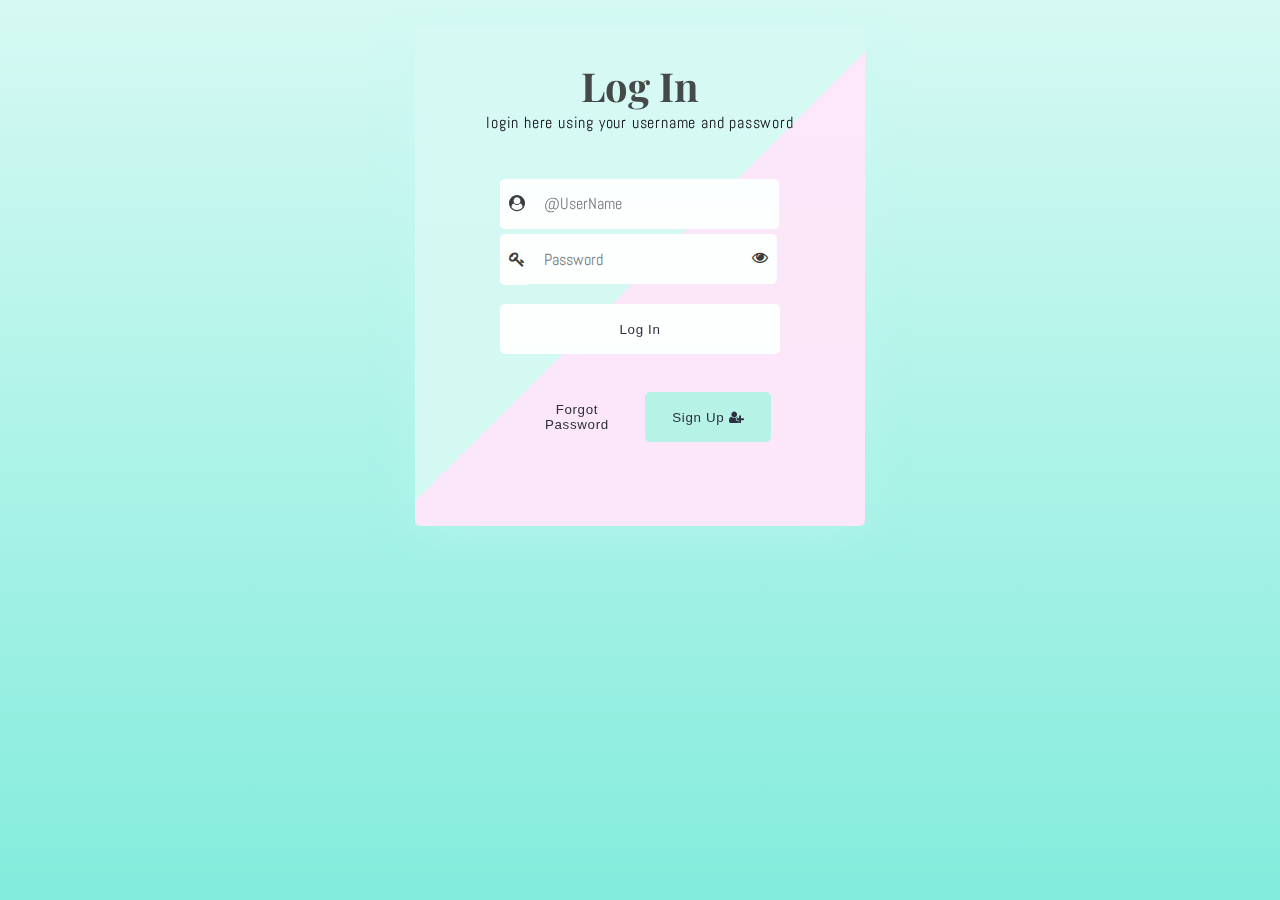
<file: account.html>
<!DOCTYPE html>
<html lang="en">
<head>
    <meta charset="UTF-8">
    <meta name="viewport" content="width=device-width, initial-scale=1.0">
    <link rel="stylesheet" href="account.css">
    <link href="https://stackpath.bootstrapcdn.com/font-awesome/4.7.0/css/font-awesome.min.css" rel="stylesheet">
    
    <title>Account</title>
</head>
<body>
    <div class="overlay">
        <!-- LOGN IN FORM by Omar Dsoky -->
        <form>
           <!--   con = Container  for items in the form-->
           <div class="con">
           <!--     Start  header Content  -->
           <header class="head-form">
              <h2>Log In</h2>
              <!--     A welcome message or an explanation of the login form -->
              <p>login here using your username and password</p>
           </header>
           <!--     End  header Content  -->
           <br>
           <div class="field-set">
             
              <!--   user name -->
                 <span class="input-item">
                   <i class="fa fa-user-circle"></i>
                 </span>
                <!--   user name Input-->
                 <input class="form-input" id="txt-input" type="text" placeholder="@UserName" required>
             
              <br>
             
                   <!--   Password -->
             
              <span class="input-item">
                <i class="fa fa-key"></i>
               </span>
              <!--   Password Input-->
              <input class="form-input" type="password" placeholder="Password" id="pwd"  name="password" required>
             
        <!--      Show/hide password  -->
             <span>
                <i class="fa fa-eye" aria-hidden="true"  type="button" id="eye"></i>
             </span>
             
             
              <br>
        <!--        buttons -->
        <!--      button LogIn -->
              <button class="log-in"> Log In </button>
           </div>
          
        <!--   other buttons -->
           <div class="other">
        <!--      Forgot Password button-->
              <button class="btn submits frgt-pass">Forgot Password</button>
        <!--     Sign Up button -->
              <button class="btn submits sign-up">Sign Up 
        <!--         Sign Up font icon -->
              <i class="fa fa-user-plus" aria-hidden="true"></i>
              </button>
        <!--      End Other the Division -->
           </div>
             
        <!--   End Conrainer  -->
          </div>
          
          <!-- End Form -->
        </form>
        </div>
        <script>
            
function show() {
    var p = document.getElementById('pwd');
    p.setAttribute('type', 'text');
}

function hide() {
    var p = document.getElementById('pwd');
    p.setAttribute('type', 'password');
}

var pwShown = 0;

document.getElementById("eye").addEventListener("click", function () {
    if (pwShown == 0) {
        pwShown = 1;
        show();
    } else {
        pwShown = 0;
        hide();
    }
}, false);


        </script>
</body>
</html>
</file>
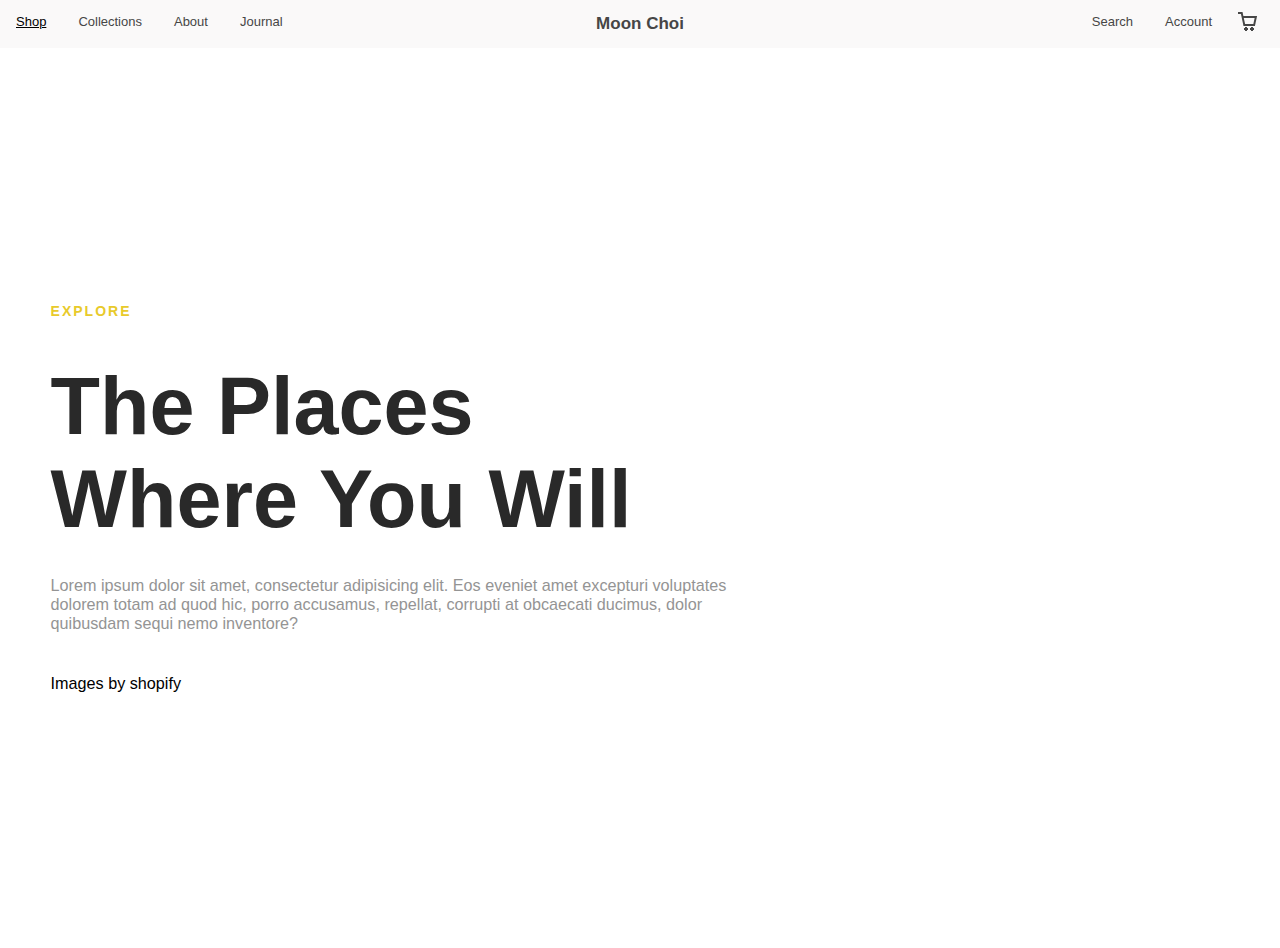
<file: collec.html>
<!DOCTYPE html>
<html lang="en">
<head>
    <meta charset="UTF-8">
    <meta name="viewport" content="width=device-width, initial-scale=1.0">
    <link rel="stylesheet" href="collec.css">
    <link rel="stylesheet" href="main.css">
    <title>Collections</title>
</head>
<body>
       <!--Navbar-->
       <div class="topnav left-nav">
        <!-- Centered link -->
        <div class="topnav-centered">
          <a href="index.html">Moon Choi</a>
        </div>
      
        <!-- Left-aligned links (default) -->
        <a href="shop.html">Shop</a>
        <a href="collec.html">Collections</a>
        <a href="#contact">About</a>
        <a href="journal.html">Journal</a>
      
        <!-- Right-aligned links -->
        <div class="topnav-right">
          <a href="search.html">Search</a>
          <a href="account.html">Account</a>
          <a href="#" class="cart gg-shopping-cart"></a>
        </div>
      </div>



      <section class="intro">
        <div class="left">
          <div>
            <span>Explore</span>
            <h1>The Places Where You Will</h1>
            <p>Lorem ipsum dolor sit amet, consectetur adipisicing elit. Eos eveniet amet excepturi voluptates dolorem totam ad quod hic, porro accusamus, repellat, corrupti at obcaecati ducimus, dolor quibusdam sequi nemo inventore?</p>
            <a href="https://unsplash.com/" target="_blank">Images by shopify</a>
          </div>
        </div>
  
        <div class="slider">
          <ul>
            <li style="background-image:url(https://cdn.shopify.com/s/files/1/2331/4817/products/00020-moon-choi-new-york-pre-fall-19_1400x.jpg?v=1551826920)">
              <div class="center-y">
                <h3></h3>
                <a href="#">View Project</a>	
              </div>
            </li>
            <li style="background-image:url(https://cdn.shopify.com/s/files/1/2331/4817/products/00009-moon-choi-new-york-pre-fall-19_1400x.jpg?v=1551826052)">
              <div class="center-y">
                <h3></h3>
                <a href="#">View Project</a>	
              </div>
            </li>
            <li style="background-image:url(https://cdn.shopify.com/s/files/1/2331/4817/products/00006-moon-choi-new-york-pre-fall-19_1400x.jpg?v=1551825818)">
              <div class="center-y">
                <h3></h3>
                <a href="#">View Project</a>	
              </div>
            </li>
            <li style="background-image:url(https://cdn.shopify.com/s/files/1/2331/4817/products/MoonChoi_FW17_Look12_1400x.jpg?v=1510978630)">
              <div class="center-y">
                <h3></h3>
                <a href="#">View Project</a>	
              </div>
            </li>
            <li style="background-image:url(https://cdn.shopify.com/s/files/1/2331/4817/products/MoonChoi_SS18_Look3_1400x.jpg?v=1510978931)">
              <div class="center-y">
                <h3></h3>
                <a href="#">View Project</a>	
              </div>
            </li>
            <li style="background-image:url(https://cdn.shopify.com/s/files/1/2331/4817/products/MoonChoi_SS18_Look11_1400x.jpg?v=1510979073)">
              <div class="center-y">
                <h3></h3>
                <a href="#">View Project</a>	
              </div>
            </li>
            <li style="background-image:url(https://cdn.shopify.com/s/files/1/2331/4817/products/fw19_Look1_1400x.jpg?v=1578477035)">
              <div class="center-y">
                <h3></h3>
                <a href="#">View Project</a>	
              </div>
            </li>
            <li style="background-image:url(https://cdn.shopify.com/s/files/1/2331/4817/products/ss20_Look10_1400x.jpg?v=1578470942)">
              <div class="center-y">
                <h3></h3>
                <a href="#">View Project</a>	
              </div>
            </li>
            <li style="background-image:url(https://cdn.shopify.com/s/files/1/2331/4817/products/MoonChoi_FW17_Look06_1400x.jpg?v=1510978504)">
              <div class="center-y">
                <h3></h3>
                <a href="#">View Project</a>	
              </div>
            </li>
            <li style="background-image:url(https://cdn.shopify.com/s/files/1/2331/4817/products/MoonChoi_008_1400x.jpg?v=1518370361)">
              <div class="center-y">
                <h3></h3>
                <a href="#">View Project</a>	
              </div>
            </li>
          </ul>
  
          <ul>
            <nav>
              <a href="#"></a>
              <a href="#"></a>
              <a href="#"></a>
            </nav>
          </ul>
        </div>
    </section>

   


  <script src="index.js"></script>
</body>
</html>
</file>
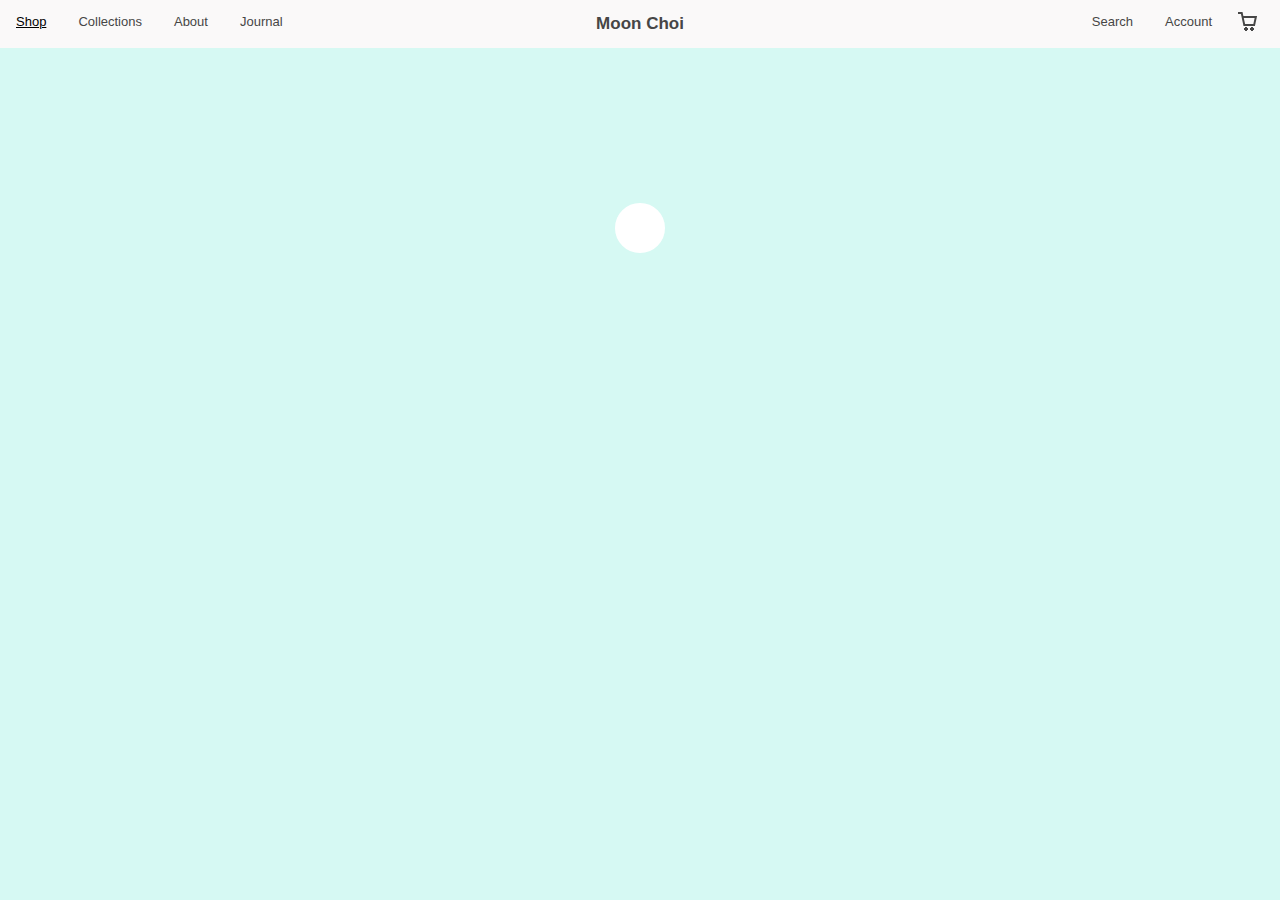
<file: search.html>
<!DOCTYPE html>
<html lang="en">
<head>
    <meta charset="UTF-8">
    <meta name="viewport" content="width=device-width, initial-scale=1.0">
    <link rel="stylesheet" href="https://use.fontawesome.com/releases/v5.3.1/css/all.css" integrity="sha384-mzrmE5qonljUremFsqc01SB46JvROS7bZs3IO2EmfFsd15uHvIt+Y8vEf7N7fWAU" crossorigin="anonymous">
    <link rel="stylesheet" href="search.css">
    <link rel="stylesheet" href="main.css">
    <title>Search</title>
</head>
<body>

     <!--Navbar-->
     <div class="topnav left-nav">
        <!-- Centered link -->
        <div class="topnav-centered">
          <a href="index.html" >Moon Choi</a>
        </div>
      
        <!-- Left-aligned links (default) -->
        <a href="shop.html">Shop</a>
        <a href="collec.html">Collections</a>
        <a href="#">About</a>
        <a href="journal.html">Journal</a>
      
        <!-- Right-aligned links -->
        <div class="topnav-right">
          <a href="search.html">Search</a>
          <a href="account.html">Account</a>
          <a href="#" class="cart gg-shopping-cart"></a>
        </div>
      </div>

    <form action="">
        <input type="search">
        <i class="fa fa-search"></i>
      </form>


</body>
</html>
</file>
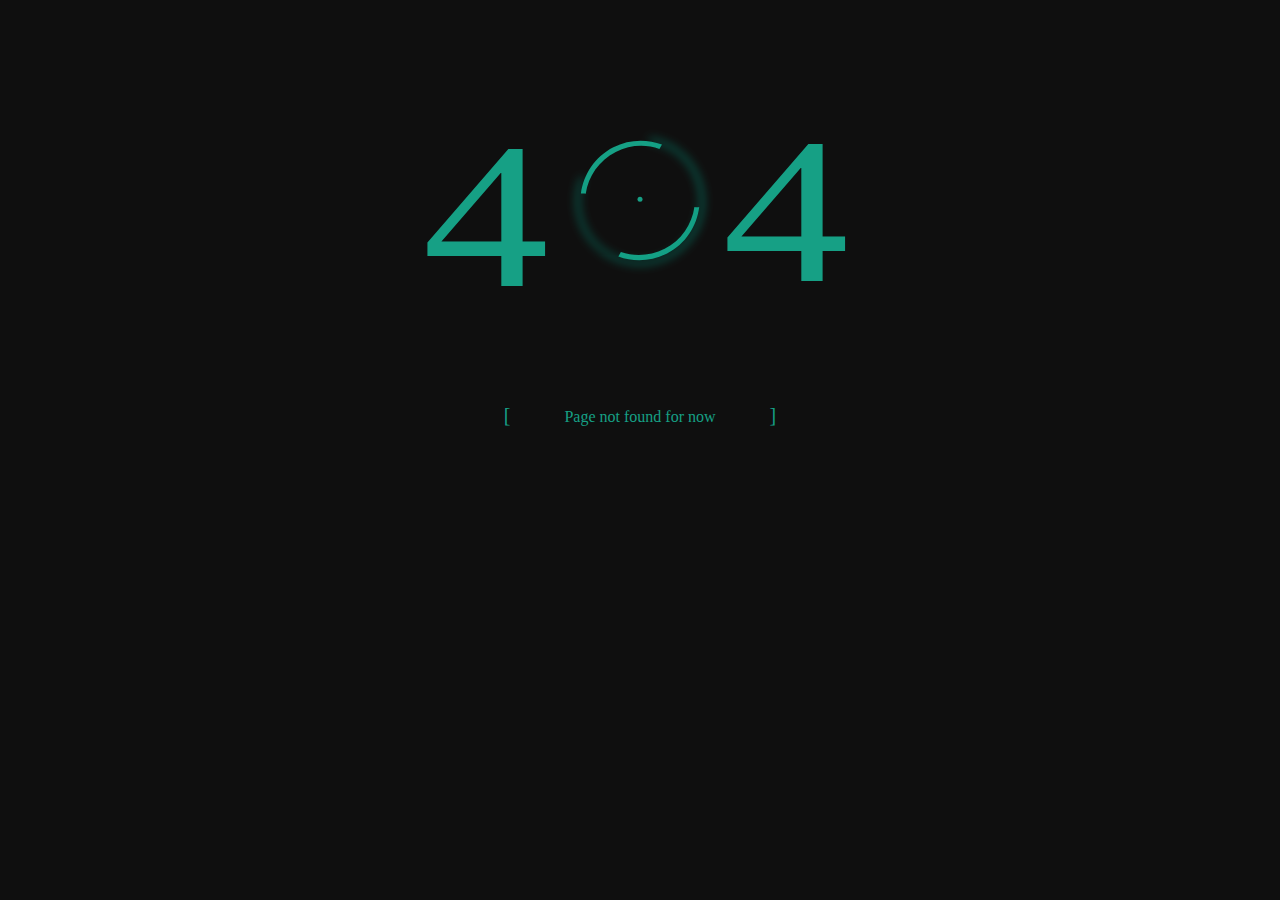
<file: shop.html>
<!DOCTYPE html>
<html lang="en">
<head>
    <meta charset="UTF-8">
    <meta name="viewport" content="width=device-width, initial-scale=1.0">
    <link rel="stylesheet" href="shop.css">
    <link href="https://fonts.googleapis.com/css?family=Lato" rel="stylesheet">
    <title>Shop 404</title>
</head>
<body>


    <div id="container">

        <svg version="1.1" xmlns="http://www.w3.org/2000/svg" xmlns:xlink="http://www.w3.org/1999/xlink" x="0px" y="0px"
             viewBox="0 0 200 82.7" style="enable-background:new 0 0 200 82.7;" xml:space="preserve">
        
        <g id="Calque_1">
            <text id="XMLID_3_" transform="matrix(1.2187 0 0 1 13 75.6393)" class="st0 st1">4</text>
            <text id="XMLID_4_" transform="matrix(1.2187 0 0 1 133.0003 73.6393)" class="st0 st1">4</text>
        </g>
        <g id="Calque_2">
        <g>
            <path id="XMLID_11_" d="M81.8,29.2c4.1-5.7,10.7-9.4,18.3-9.4c6.3,0,12.1,2.7,16.1,6.9c0.6-0.4,1.1-0.7,1.7-1.1
                c-4.4-4.8-10.8-7.9-17.8-7.9c-8.3,0-15.6,4.2-20,10.6C80.7,28.5,81.3,28.8,81.8,29.2z"/>
                <path id="XMLID_2_" d="M118.1,53.7c-4,5.7-10.7,9.5-18.2,9.5c-6.3,0-12.1-2.6-16.2-6.8c-0.6,0.4-1.1,0.7-1.7,1.1
                c4.4,4.8,10.8,7.8,17.9,7.8c8.3,0,15.6-4.3,19.9-10.7C119.2,54.5,118.6,54.1,118.1,53.7z"/>
                 <animateTransform attributeName="transform" type="rotate" from="360 100 41.3" to="0 100 41.3" dur="10s" repeatCount="indefinite" />
          </g>
          <g id="XMLID_6_">
          <g  id="XMLID_18_">	
              
        
                  
                  <circle class="circle"  cx="100" cy="41" r="1"></circle>
              </g>
          </g><defs>
                  <filter id="blurFilter4" x="-20" y="-20" width="200" height="200">
                      <feGaussianBlur in="SourceGraphic" stdDeviation="2" />
                  </filter>
              </defs>
          <path    id="XMLID_5_" class="st2" d="M103.8,16.7c0.1,0.3,0.1,0.6,0.1,0.9c11.6,1.9,20.4,11.9,20.4,24.1c0,13.5-10.9,24.4-24.4,24.4
          S75.6,55.1,75.6,41.7c0-3.2,0.6-6.3,1.7-9.1c-0.3-0.2-0.5-0.3-0.7-0.5c-1.2,3-1.9,6.2-1.9,9.6c0,14,11.3,25.3,25.3,25.3
          s25.3-11.3,25.3-25.3C125.3,29,115.9,18.5,103.8,16.7z"/>
        
        
        </g>
        </svg>
        
        <div class="message">
             Page not found for now
        </div>
        </div>


</body>
</html>
</file>
<file: account.css>
/* Fonts Form Google Font ::- https://fonts.google.com/  -:: */
@import url('https://fonts.googleapis.com/css?family=Abel|Abril+Fatface|Alegreya|Arima+Madurai|Dancing+Script|Dosis|Merriweather|Oleo+Script|Overlock|PT+Serif|Pacifico|Playball|Playfair+Display|Share|Unica+One|Vibur');
/* End Fonts */
/* Start Global rules */
* {
    padding: 0;
    margin: 0;
    box-sizing: border-box;
}
/* End Global rules */

/* Start body rules */
body {
    background-image: linear-gradient(-225deg, #acf2e7 0%, #26b29d 100%);
background-image: linear-gradient(to top, #83ecdc 0%, #d6f9f3 100%);
background-attachment: fixed;
  background-repeat: no-repeat;

    font-family: 'Vibur', cursive;
/*   the main font */
    font-family: 'Abel', sans-serif;
opacity: .95;
/* background-image: linear-gradient(to top, #d9afd9 0%, #97d9e1 100%); */
}



/* |||||||||||||||||||||||||||||||||||||||||||||*/
/* //////////////////////////////////////////// */




/* End body rules */

/* Start form  attributes */
form {
    width: 450px;
    min-height: 500px;
    height: auto;
    border-radius: 5px;
    margin: 2% auto;
    box-shadow: 0 9px 50px hsla(180, 100%, 90%, 0.31);
    padding: 2%;
    background-image: linear-gradient(-225deg, #d6f9f3 50%, #FFE6FA 50%);
}
/* form Container */
form .con {
    display: -webkit-flex;
    display: flex;
  
    -webkit-justify-content: space-around;
    justify-content: space-around;
  
    -webkit-flex-wrap: wrap;
    flex-wrap: wrap;
  
      margin: 0 auto;
}

/* the header form form */
header {
    margin: 2% auto 10% auto;
    text-align: center;
}
/* Login title form form */
header h2 {
    font-size: 250%;
    font-family: 'Playfair Display', serif;
    color: #3e403f;
}
/*  A welcome message or an explanation of the login form */
header p {letter-spacing: 0.05em;}



/* //////////////////////////////////////////// */
/* //////////////////////////////////////////// */


.input-item {
    background: #fff;
    color: #333;
    padding: 14.5px 0px 15px 9px;
    border-radius: 5px 0px 0px 5px;
}



/* Show/hide password Font Icon */
#eye {
    background: #fff;
    color: #333;
  
    margin: 5.9px 0 0 0;
    margin-left: -20px;
    padding: 15px 9px 19px 0px;
    border-radius: 0px 5px 5px 0px;
  
    float: right;
    position: relative;
    right: 1%;
    top: -.2%;
    z-index: 5;
    
    cursor: pointer;
}
/* inputs form  */
input[class="form-input"]{
    width: 240px;
    height: 50px;
  
    margin-top: 2%;
    padding: 15px;
    
    font-size: 16px;
    font-family: 'Abel', sans-serif;
    color: #5E6472;
  
    outline: none;
    border: none;
  
    border-radius: 0px 5px 5px 0px;
    transition: 0.2s linear;
    
}
input[id="txt-input"] {width: 250px;}
/* focus  */
input:focus {
    transform: translateX(-2px);
    border-radius: 5px;
}

/* //////////////////////////////////////////// */
/* //////////////////////////////////////////// */

/* input[type="text"] {min-width: 250px;} */
/* buttons  */
button {
    display: inline-block;
    color: #252537;
  
    width: 280px;
    height: 50px;
  
    padding: 0 20px;
    background: #fff;
    border-radius: 5px;
    
    outline: none;
    border: none;
  
    cursor: pointer;
    text-align: center;
    transition: all 0.2s linear;
    
    margin: 7% auto;
    letter-spacing: 0.05em;
}
/* Submits */
.submits {
    width: 48%;
    display: inline-block;
    float: left;
    margin-left: 2%;
}

/*       Forgot Password button FAF3DD  */
.frgt-pass {background: transparent;}

/*     Sign Up button  */
.sign-up {background: #B8F2E6;}


/* buttons hover */
button:hover {
    transform: translatey(3px);
    box-shadow: none;
}

/* buttons hover Animation */
button:hover {
    animation: ani9 0.4s ease-in-out infinite alternate;
}
@keyframes ani9 {
    0% {
        transform: translateY(3px);
    }
    100% {
        transform: translateY(5px);
    }
}
</file>
<file: collec.css>
@import url('main.css');


@import url(https://fonts.googleapis.com/css?family=Playfair+Display:400,400italic);
* {
	box-sizing: border-box;
	padding: 0;
	margin: 0;
}
html {
	font-size: calc(5px + 0.4vw);
}
body {
  font-family: 'Playfair Display', serif;
}
a {
	text-decoration: none;
}
.intro {
	position: relative;
	width: 100%;
	height: 100vh;
}
.left {
	float: left;
	height: 100%;
	width: 60%;
	padding: 3rem 3rem 3rem 5rem;
	display: table;
}
.left > div {
	display: table-cell;
	vertical-align: middle;
}
span {
  color: #E8CA2B;
  font-size: 14px;
  font-weight: bold;
  letter-spacing: 2px;
  display: inline-block;
  text-transform: uppercase;
  font-family: sans-serif;
  margin-bottom: 4rem;
}
h1 {
	font-size: 8rem;
	margin-bottom: 3rem;
}
h1 + p {
  color: #949494;
  font-size: 1.6rem;
  margin-bottom: 4rem;
}
p + a {
  font-size: 1.6rem;
  color: #000;
}
.slider {
	float: right;
	position: relative;
	width: 40%;
	height: 100%;
}
.slider li {
	position: absolute;
	top: 0;
	left: 0;
	width: 100%;
	height: 100%;
	background-size: cover;
	background-repeat: no-repeat;
	background-position: 50% 50%;
	transition: clip .7s ease-in-out, z-index 0s .7s;
	clip: rect(0, 100vw, 100vh, 100vw);
	display: table;
}
.center-y {
	display: table-cell;
	vertical-align: middle;
	text-align: center;
	color: #fff;
}
h3 {
	font-size: 5rem;
	font-style: italic;
}
h3 + a {
	font-size: 1.6rem;
	display: inline-block;
	color: #fff;
	margin-top: 2rem;
}
h3, h3 + a {
	opacity: 0;
	transition: opacity .7s 0s, transform .5s .2s;
	transform: translate3d(0, 50%, 0);
}
li.current h3, li.current h3 + a {
	opacity: 1;
	transition-delay: 1s;
	transform: translate3d(0, 0, 0);
}
li.current {
	z-index: 1;
	clip: rect(0, 100vw, 100vh, 0);
}
li.prev {
	clip: rect(0, 0, 100vh, 0);
}
.slider nav {
	position: absolute;
	bottom: 5%;
	left: 0;
	right: 0;
	text-align: center;
	z-index: 10;
}
nav a {
	display: inline-block;
	border-radius: 50%;
	width: 1.2rem;
	height: 1.2rem;
  min-width: 12px;
  min-height: 12px;
	background: #fff;
	margin: 0 1rem;
  transition: transform .3s;
}
a.current_dot {
	transform: scale(1.4);
}
@media screen and (max-width: 700px) {
	.left {
		width: 100%;
		height: 30%;
	}
	.slider {
		width: 100%;
		height: 70%;
	}
}
</file>
<file: main.css>
@import url("footer.css");

* {
    box-sizing: border-box;
    margin: 0;
    padding: 0;
    color: #292929;
    font-family: Poppins;
    font-family: 'Architype Renner', sans-serif;            
}
/* Add a black background color to the top navigation */
.topnav {
    position: relative;
    background-color: #faf9f9;
    overflow: hidden;
  }
  
  /* Style the links inside the navigation bar */
  .topnav a {
    float: left;
    color: #464646;
    text-align: center;
    padding: 14px 16px;
    text-decoration: none;
    font-size: 13px;
  }
 
  
  /* Change the color of links on hover */
  .topnav a:hover {
    color: black;
    
  }
  .left-nav :hover{
      text-decoration: underline;
  }


  /* Centered section inside the top navigation */
  .topnav-centered a {
    font-weight: 800;
    font-size: 17px;
    float: none;
    position: absolute;
    top: 50%;
    left: 50%;
    transform: translate(-50%, -50%);

  } 
  .topnav-centered :hover{
      text-decoration: none;
  }

  /* Right-aligned section inside the top navigation */
  .topnav-right {
    float: right;
    
  }
  .topnav-right a:hover{
    text-decoration: underline;
  }
  .gg-shopping-cart {
    display: block;
    box-sizing: border-box;
    position: relative;
    transform: scale(var(--ggs,1));
    width: 20px;
    height: 28px;
    background:
        linear-gradient(
            to left,currentColor 12px,
            transparent 0)
            no-repeat -1px 6px/18px 2px,
        linear-gradient(
            to left,currentColor 12px,
            transparent 0)
            no-repeat 6px 14px/11px 2px,
        linear-gradient(
            to left,currentColor 12px,
            transparent 0)
            no-repeat 0 2px/4px 2px,
        radial-gradient(
            circle,currentColor 60%,
            transparent 40%)
            no-repeat 12px 17px/4px 4px,
        radial-gradient(
            circle,currentColor 60%,
            transparent 40%)
            no-repeat 6px 17px/4px 4px
}
.gg-shopping-cart::after,
.gg-shopping-cart::before {
    content: "";
    display: block;
    position: absolute;
    box-sizing: border-box;
    width: 2px;
    height: 14px;
    background: currentColor;
    top: 2px;
    left: 4px;
    transform: skew(12deg)
}
.gg-shopping-cart::after {
    height: 10px;
    top: 6px;
    left: 16px;
    transform: skew(-12deg)
}
.cart{
    margin: 10px;
}



img{
  width:100%;
  height: 100%;
  object-fit: cover;
}

.grid-container{
  display: grid;
  grid-template-columns: repeat(4, 1fr);
  grid-template-rows: repeat(4);
  grid-gap: 0px;
}
.item1{
  grid-column-start:1;
  grid-column-end:3;
  grid-row-start:1;
  grid-row-end:3;
}
.item2{
  grid-column-start:3;
  grid-column-end:5;
}


.projects{
  display: flex;
  flex-direction: row;
  justify-content: center;
  margin: 40px;
  padding: 32px 64px;
}

.projects img{
  padding: 0 8px;
  width: 100%;
  height: 100%;
}
.projects a h5{
  padding: 0 8px;
  width: 100%;
  height: 100%;
 
}
.projects a{
   text-decoration: none;
}

.row-content{
  margin-top: 40px;
  margin-bottom: 20px;
  padding: 20px;
  display: flex;
  flex-direction: row;
  justify-content: space-between;
  font-size: 18px;
  
}
.row-content a{
  text-decoration: none;
  font-weight: 900;
  font-size: 16px;
}
.r-link{
	display: var(--rLinkDisplay, inline-flex) !important;
}
.r-link[href]{
	color: var(--rLinkColor) !important;
	text-decoration: var(--rLinkTextDecoration, none) !important;
}
.text-underlined{
  --uiTextUnderlinedLineHeight: var(--textUnderlinedLineHeight, 2px); /* 1 */
  --uiTextUnderlinedLineGap: var(--textUnderlinedLineGap, .5rem);
  --uiTextUnderlinedPaddingBottom: calc(var(--uiTextUnderlinedLineHeight) + var(--uiTextUnderlinedLineGap));

  padding-bottom: var(--uiTextUnderlinedPaddingBottom) !important;
  position: var(--textUnderlinedPosition, relative) !important;
  z-index: var(--textUnderlinedZindex, 1) !important;
}
.text-underlined::after{
  content: "";
  width: var(--textUnderlinedLineWidht, 100%) !important;
  height: var(--uiTextUnderlinedLineHeight) !important;
  background-image: var(--textUnderlinedBackgroundImage, linear-gradient(to top, var(--textUnderlinedLineColor, currentColor) 30%, rgba(0, 0, 0, 0) 45%)) !important;

  position: absolute;
  left: var(--textUnderlinedLineLeft, 0) !important;
  bottom: var(--textUnderlinedLineBottom, 0) !important;
  z-index: var(--textUnderlinedLineZindex, -1) !important;
}

.link{
	--textUnderlinedLineHeight: 100%;
	--textUnderlinedLineGap: 0;
	--textUnderlinedLineColor:#fdde8ee7;
	padding-left: .75rem;
	padding-right: .75rem;
}
.link::after{
	will-change: width;
	transition: width .1s ease-out;
	transform: rotate(-2deg);
	transform-origin: left bottom;
}

.link:hover{
	--textUnderlinedLineWidht: 0;
}

.link:hover::after{
	transition-duration: .15s;
}

.link:focus{
	outline: 2px solid #e9c46a;
	outline-offset: .5rem;
}

  /* Responsive navigation menu - display links on top of each other instead of next to each other (for mobile devices) */
  @media screen and (max-width: 600px) {
    .topnav a, .topnav-right {
      float: none;
      display: block;
    }
  
    .topnav-centered a {
      position: relative;
      top: 0;
      left: 0;
      transform: none;
    }
  }

.menu-toggle .bar{
    width: 25px;
    height: 3px;
    margin: 5px auto;
    transition: all 0.3s ease-in-out;
    background-color:#292929;
}
</file>
<file: search.css>
@import url("main.css");


body {
    padding: 0;
    margin: 0;
    height: 100vh;
    width: 100%;
    background: #d6f9f3;
}

form{
    position: relative;
    top: 20%;
    left: 50%;
    transform: translate(-50%,-50%);
    transition: all 1s;
    width: 50px;
    height: 50px;
    background: white;
    box-sizing: border-box;
    border-radius: 25px;
    border: 4px solid white;
    padding: 5px;
}

input{
    position: absolute;
    top: 0;
    left: 0;
    width: 100%;
    height: 42.5px;
    line-height: 30px;
    outline: 0;
    border: 0;
    display: none;
    font-size: 1em;
    border-radius: 20px;
    padding: 0 20px;
}

.fa{
    box-sizing: border-box;
    padding: 10px;
    width: 42.5px;
    height: 42.5px;
    position: absolute;
    top: 0;
    right: 0;
    border-radius: 50%;
    color: #354f52;
    text-align: center;
    font-size: 1.2em;
    transition: all 1s;
}

form:hover{
    width: 500px;
    cursor: pointer;
}

form:hover input{
    display: block;
}

form:hover .fa{
    background: #b8f2e6;
    color: white;
}
</file>
<file: shop.css>
*{
	padding:0px;
	margin:0px;
}
body{
		background:#0f0f0f;
	}
.st0{font-family:'FootlightMTLight';}
.st1{font-size:83.0285px;}
.st2{fill:gray;}

svg{
  width: 500px;
    height: 400px;
    text-align: center;
    fill: #16a085;
    outline: none;
}
path#XMLID_5_ {
   
    fill: #16a085;
    filter: url(#blurFilter4);
}
path#XMLID_11_ ,path#XMLID_2_ {
    fill: #16a085;
}
.circle{
  animation: out 2s infinite ease-out;
  fill: #16a085;
}

#container{
  text-align:center;
}
.message{
	color:#16a085;
}
.message:after{
	content:"]";
}
.message:before{
	content:"[";
}

.message:after, .message:before {
  
  color: #16a085;
  font-size: 20px;
  -webkit-animation-name: opacity;
  -webkit-animation-duration: 2s;
  -webkit-animation-iteration-count: infinite;
  -webkit-animation-name: opacity;
          animation-name: opacity;
  -webkit-animation-duration: 2s;
          animation-duration: 2s;
  -webkit-animation-iteration-count: infinite;
          animation-iteration-count: infinite;
          margin:0 50px;
}

@-webkit-keyframes opacity {
  0%, 100% {
    opacity: 0;
  }
  50% {
    opacity: 1;
  }
}

@keyframes opacity {
  0%, 100% {
    opacity: 0;
  }
  50% {
    opacity: 1;
  }
}

@keyframes out {
  0% {r:1;  opacity: 0.9 ;}
  25%{r:5;  opacity: 0.3 ;}
  50%{r:10; opacity: 0.2 ;}
  75%{r:15;opacity:0.1;}
 	100% {r:20;opacity:0;}
}
</file>
